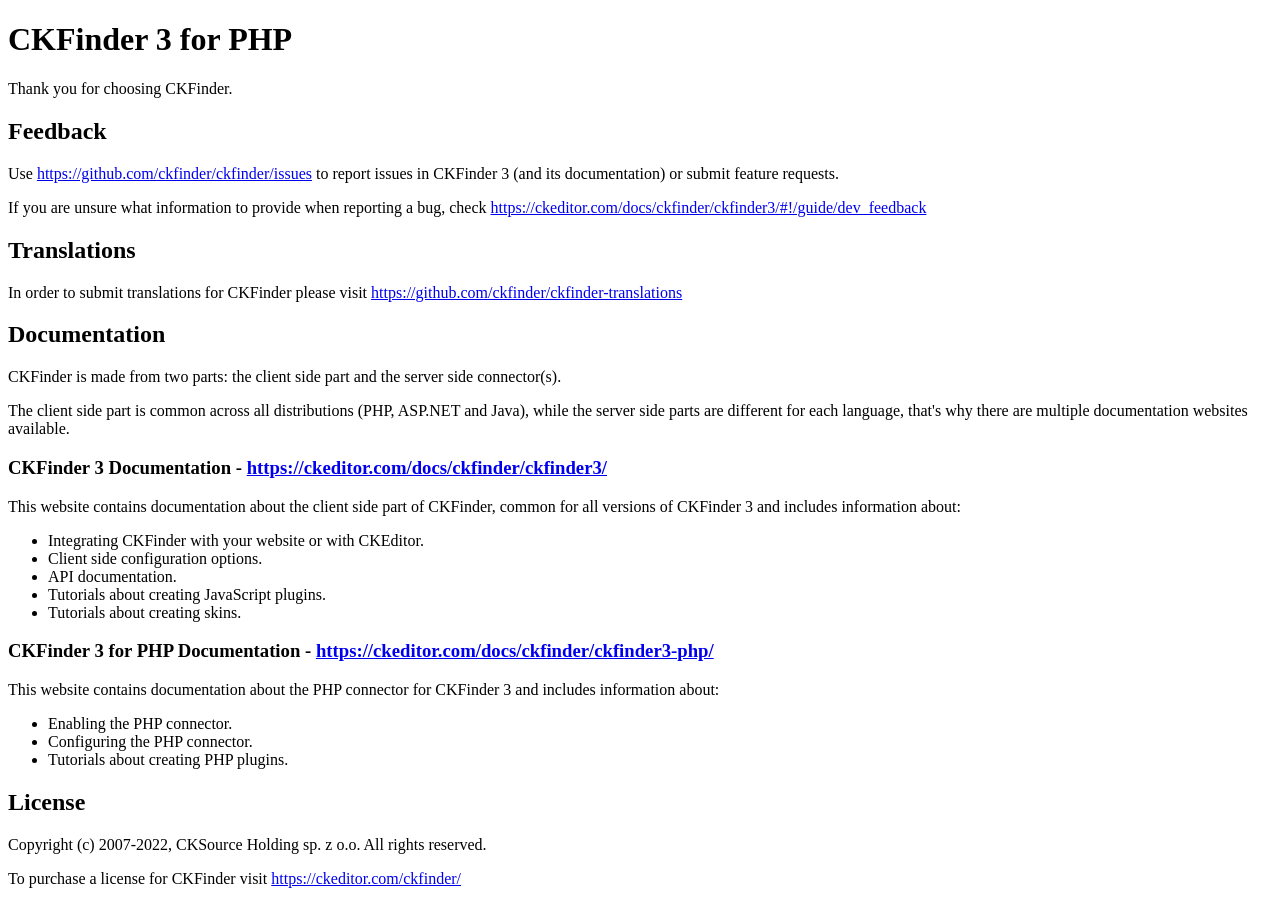
<file: projectsemi/public/editor/ckfinder/README.html>
<!DOCTYPE html>
<html lang="en">
<head>
	<meta charset="UTF-8">
	<title>CKFinder Readme</title>
</head>
<body>
<h1 id="ckfinder-3-for-php">CKFinder 3 for PHP</h1>
<p>Thank you for choosing CKFinder.</p>
<h2 id="feedback">Feedback</h2>
<p>Use <a href="https://github.com/ckfinder/ckfinder/issues">https://github.com/ckfinder/ckfinder/issues</a> to report issues in CKFinder 3 (and its documentation) or submit
feature requests.</p>
<p>If you are unsure what information to provide when reporting a bug, check <a href="https://ckeditor.com/docs/ckfinder/ckfinder3/#!/guide/dev_feedback">https://ckeditor.com/docs/ckfinder/ckfinder3/#!/guide/dev_feedback</a></p>
<h2 id="translations">Translations</h2>
<p>In order to submit translations for CKFinder please visit <a href="https://github.com/ckfinder/ckfinder-translations">https://github.com/ckfinder/ckfinder-translations</a></p>
<h2 id="documentation">Documentation</h2>
<p>CKFinder is made from two parts: the client side part and the server side connector(s).</p>
<p>The client side part is common across all distributions (PHP, ASP.NET and Java), while
the server side parts are different for each language, that&#39;s why there are multiple documentation websites available.</p>
<h3 id="ckfinder-3-documentation-https-ckeditor-com-docs-ckfinder-ckfinder3-">CKFinder 3 Documentation - <a href="https://ckeditor.com/docs/ckfinder/ckfinder3/">https://ckeditor.com/docs/ckfinder/ckfinder3/</a></h3>
<p>This website contains documentation about the client side part of CKFinder, common for all versions of CKFinder 3
and includes information about:</p>
<ul>
<li>Integrating CKFinder with your website or with CKEditor.</li>
<li>Client side configuration options.</li>
<li>API documentation.</li>
<li>Tutorials about creating JavaScript plugins.</li>
<li>Tutorials about creating skins.</li>
</ul>
<h3 id="ckfinder-3-for-php-documentation-https-ckeditor-com-docs-ckfinder-ckfinder3-php-">CKFinder 3 for PHP Documentation - <a href="https://ckeditor.com/docs/ckfinder/ckfinder3-php/">https://ckeditor.com/docs/ckfinder/ckfinder3-php/</a></h3>
<p>This website contains documentation about the PHP connector for CKFinder 3 and includes information about:</p>
<ul>
<li>Enabling the PHP connector.</li>
<li>Configuring the PHP connector.</li>
<li>Tutorials about creating PHP plugins.</li>
</ul>
<h2 id="license">License</h2>
<p>Copyright (c) 2007-2022, CKSource Holding sp. z o.o. All rights reserved.</p>
<p>To purchase a license for CKFinder visit <a href="https://ckeditor.com/ckfinder/">https://ckeditor.com/ckfinder/</a></p>

</body>
</html>
</file>
